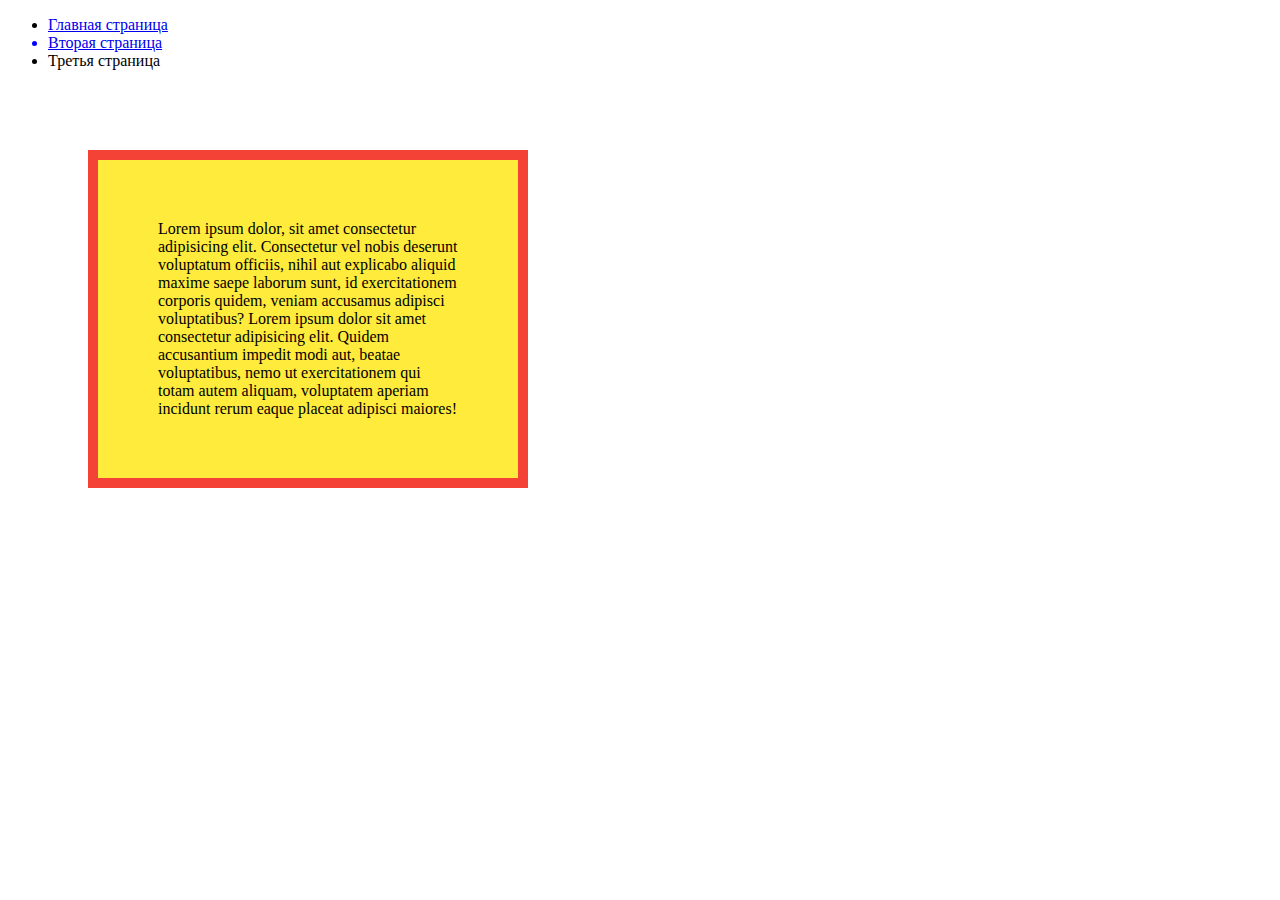
<file: second.html>
<!DOCTYPE html>
<html lang="en">

<head>
    <meta charset="UTF-8">
    <meta http-equiv="X-UA-Compatible" content="IE=edge">
    <meta name="viewport" content="width=device-width, initial-scale=1.0">
    <link rel="stylesheet" href="./css/styles-second.css">
    <title>Document</title>
</head>

<body>
    <nav>
        <ul class="nav-list">
            <li>
                <a href="./index.html">Главная страница</a>
            </li>
            <li class="current"><a href="./second.html">Вторая страница</a></li>
            <li>Третья страница</li>
        </ul>
    </nav>
    <div class="box">Lorem ipsum dolor, sit amet consectetur adipisicing elit. Consectetur vel nobis deserunt voluptatum
        officiis, nihil aut explicabo aliquid maxime saepe laborum sunt, id exercitationem corporis quidem, veniam
        accusamus adipisci voluptatibus? Lorem ipsum dolor sit amet consectetur adipisicing elit. Quidem accusantium
        impedit modi aut, beatae voluptatibus, nemo ut exercitationem qui totam autem aliquam, voluptatem aperiam
        incidunt rerum eaque placeat adipisci maiores!
    </div>
</body>

</html>
</file>
<file: css/styles-second.css>
.box {
  /* Control the overall width
      and element height or only
      the size of its content area */
  box-sizing: content-box;
  width: 300px;
  /* Sets the border */
  border: 10px solid #f44336;

  /* Adds an inner padding */
  padding: 60px;

  /* Sets outer margins */
  margin: 80px;

  background-color: #ffeb3b;
}

.current {
  color: blue;
}
</file>
